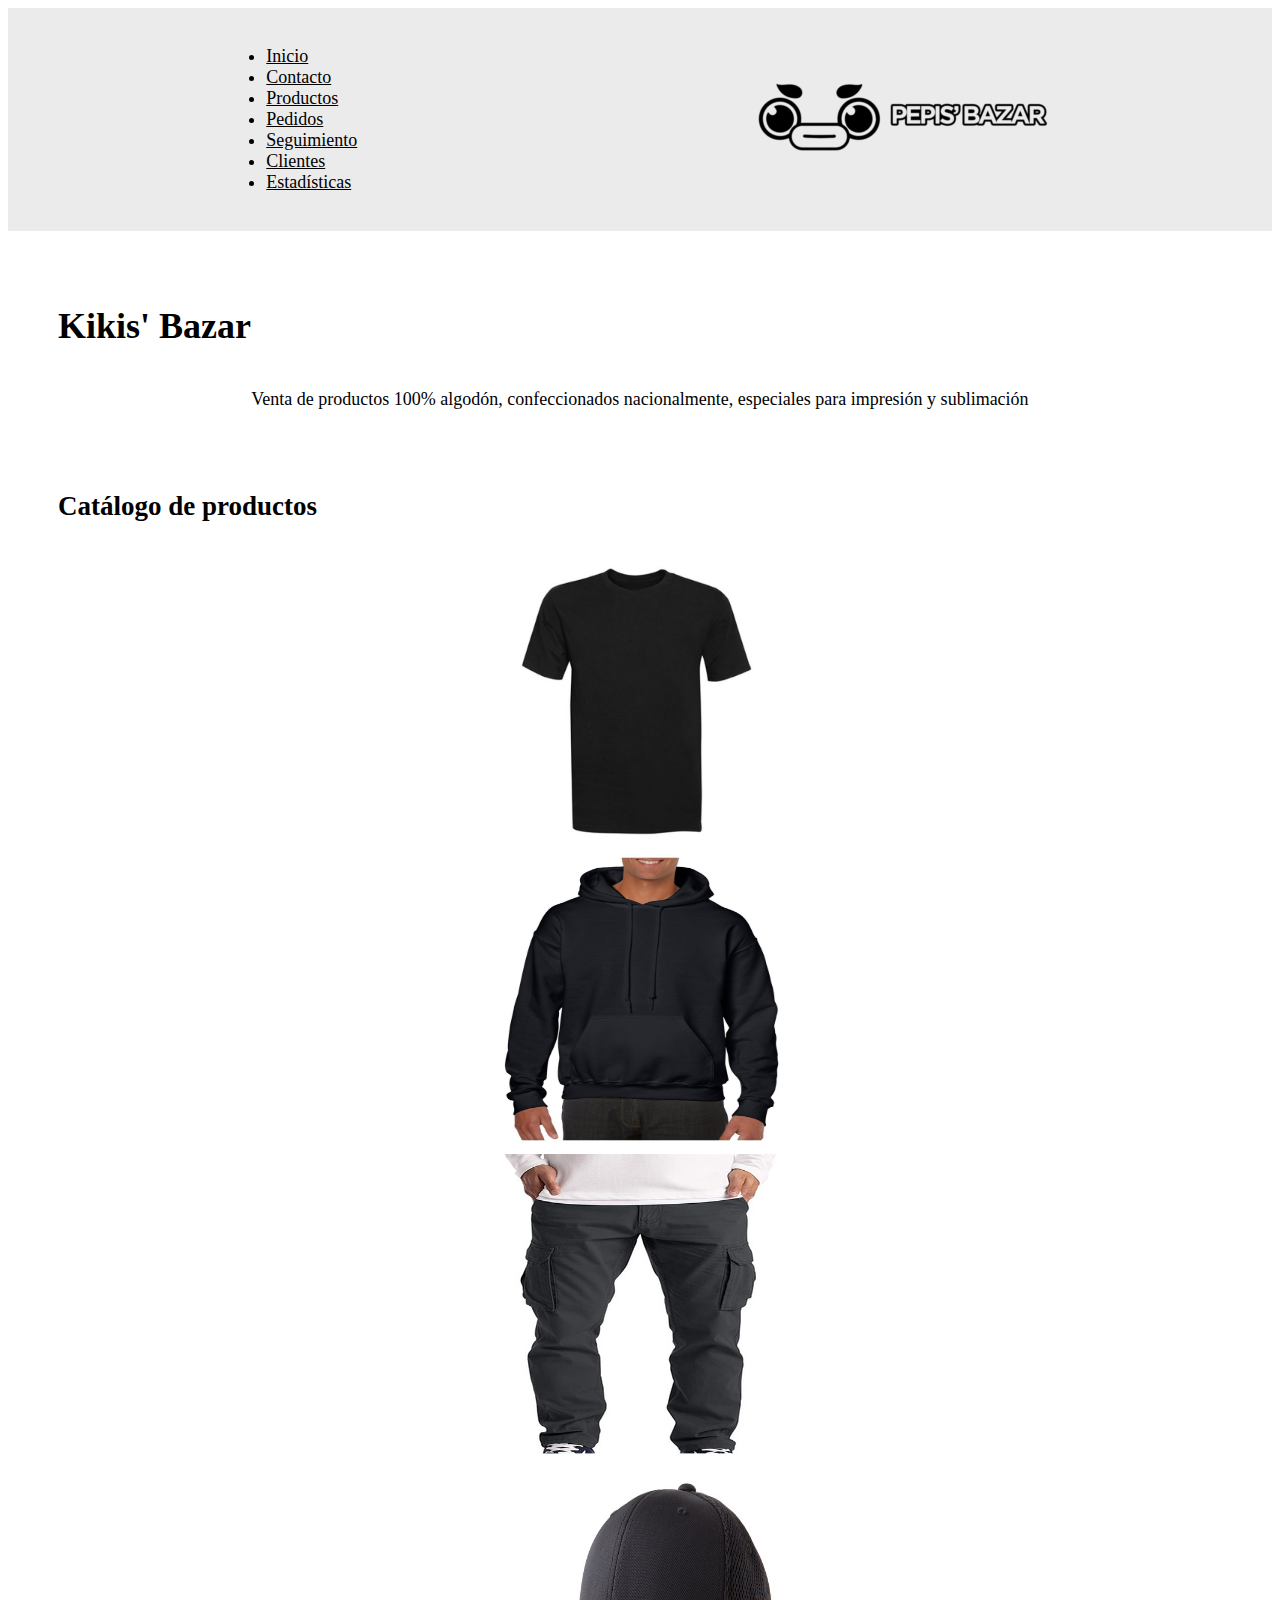
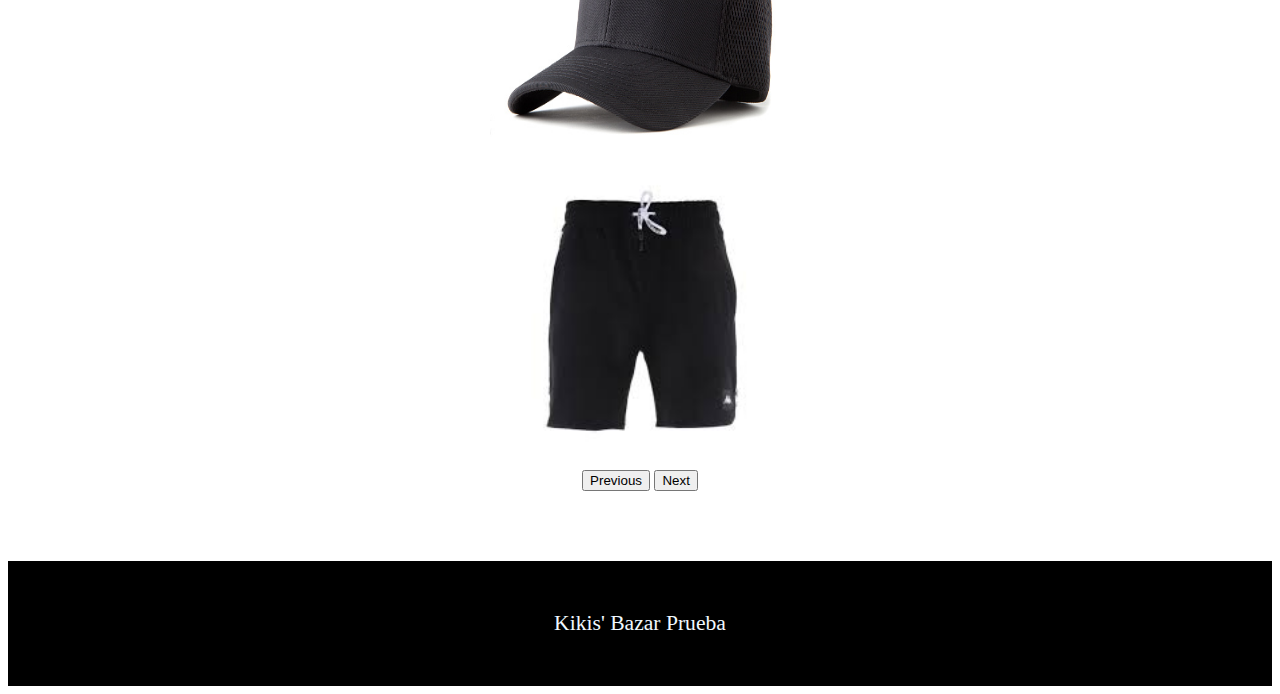
<file: index.html>
<!DOCTYPE html>
<html lang="es">
  <head>
    <meta charset="UTF-8" />
    <meta name="viewport" content="width=device-width, initial-scale=1.0" />
    <meta http-equiv="X-UA-Compatible" content="ie=edge" />
    <title>TeLoVendo</title>
    <link rel="icon" href="assets/images/logofav.png">
    <link href="https://cdn.jsdelivr.net/npm/bootstrap@5.1.3/dist/css/bootstrap.min.css" rel="stylesheet" integrity="sha384-1BmE4kWBq78iYhFldvKuhfTAU6auU8tT94WrHftjDbrCEXSU1oBoqyl2QvZ6jIW3" crossorigin="anonymous">
    <link rel="stylesheet" href="//cdn.datatables.net/1.11.3/css/jquery.dataTables.min.css">
    <link rel="stylesheet" href="assets/css/styles.css">
  </head>
  
  <body>
    <nav>
      <ul class="nav nav-tabs">
        <li class="nav-item">
          <a class="nav-link active" href="index.html">Inicio</a>
        </li>
        <li class="nav-item">
          <a class="nav-link" href="contacto.html">Contacto</a>
        </li>
        <li class="nav-item">
          <a class="nav-link" href="">Productos</a>
        </li>
        <li class="nav-item">
          <a class="nav-link" href="">Pedidos</a>
        </li>
        <li class="nav-item">
          <a class="nav-link" href="">Seguimiento</a>
        </li>
        <li class="nav-item">
          <a class="nav-link" href="">Clientes</a>
        </li>
        <li class="nav-item">
          <a class="nav-link" href="estadísticas.html">Estadísticas</a>
        </li>
      </ul>
      <div id="logo"><a href="index.html"><img src="assets/images/logos.png" alt="logo"></div></a>
    </nav>
    <main class="container text-center">
      <h1>Kikis' Bazar</h1>
      <section class="quienes">
        <p>Venta de productos 100% algodón, confeccionados nacionalmente, especiales para impresión y sublimación</p> 
      </section>


      <h2>Catálogo de productos</h2>
      <section>
        <div id="carouselExampleControls" class="carousel slide" data-bs-ride="carousel" align="center">
          <div class="carousel-inner">
            <div class="carousel-item active">
              <img src="assets/images/polera_negra.jpg" class="d-block w-50" alt="..." height="300px" width="300px">
            </div>
            <div class="carousel-item">
              <img src="assets/images/poleron_canguro_negro.jpg" class="d-block w-50" alt="..." height="300px" width="300px">
            </div>
            <div class="carousel-item">
              <img src="assets/images/pantalon_negro.jpg" class="d-block w-50" alt="..." height="300px" width="300px">
            </div>
            <div class="carousel-item">
              <img src="assets/images/gorro_negro.jpg" class="d-block w-50" alt="..." height="300px" width="300px">
            </div>
            <div class="carousel-item">
              <img src="assets/images/short_negro.jpg" class="d-block w-50" alt="..." height="300px" width="300px">
            </div>
          </div>
          <button class="carousel-control-prev" type="button" data-bs-target="#carouselExampleControls" data-bs-slide="prev">
            <span class="carousel-control-prev-icon" aria-hidden="true"></span>
            <span class="visually-hidden">Previous</span>
          </button>
          <button class="carousel-control-next" type="button" data-bs-target="#carouselExampleControls" data-bs-slide="next">
            <span class="carousel-control-next-icon" aria-hidden="true"></span>
            <span class="visually-hidden">Next</span>
          </button>
        </div>

      </section> 
             
          
    </main>
    <footer>Kikis' Bazar Prueba</footer>

    <script src="https://cdn.jsdelivr.net/npm/bootstrap@5.1.3/dist/js/bootstrap.bundle.min.js" integrity="sha384-ka7Sk0Gln4gmtz2MlQnikT1wXgYsOg+OMhuP+IlRH9sENBO0LRn5q+8nbTov4+1p" crossorigin="anonymous"></script>
    <script src="https://code.jquery.com/jquery-3.5.1.js"></script>
    <script src="//cdn.datatables.net/1.11.3/js/jquery.dataTables.min.js"></script>
    <script src="assets/js/Funciones.js"></script>
  </body>
</html>
</file>
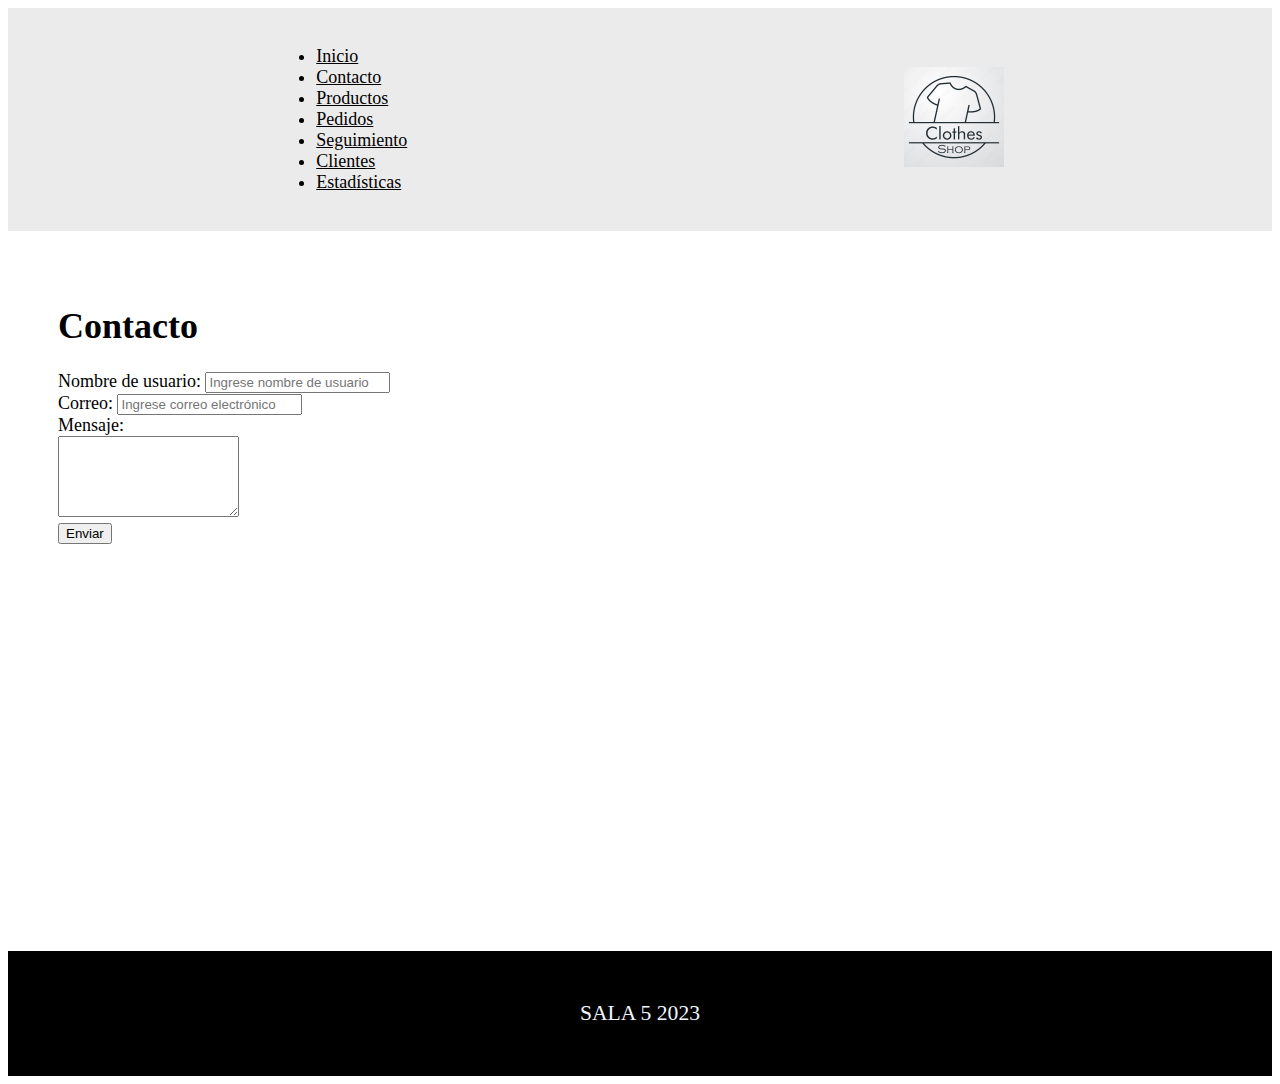
<file: contacto.html>
<!DOCTYPE html>
<html lang="es">
  <head>
    <meta charset="UTF-8" />
    <meta name="viewport" content="width=device-width, initial-scale=1.0" />
    <meta http-equiv="X-UA-Compatible" content="ie=edge" />    
    <title>TeLoVendo</title>
    <link rel="icon" href="assets/images/logofav.png">
    <link href="https://cdn.jsdelivr.net/npm/bootstrap@5.1.3/dist/css/bootstrap.min.css" rel="stylesheet" integrity="sha384-1BmE4kWBq78iYhFldvKuhfTAU6auU8tT94WrHftjDbrCEXSU1oBoqyl2QvZ6jIW3" crossorigin="anonymous">
    <link rel="stylesheet" href="//cdn.datatables.net/1.11.3/css/jquery.dataTables.min.css">
    <link rel="stylesheet" href="assets/css/styles.css">
  </head>

  <body> 
    <nav>
      <ul class="nav nav-tabs">
        <li class="nav-item">
          <a class="nav-link" href="index.html">Inicio</a>
        </li>
        <li class="nav-item">
          <a class="nav-link active" href="contacto.html">Contacto</a>
        </li>
        <li class="nav-item">
          <a class="nav-link" href="">Productos</a>
        </li>
        <li class="nav-item">
          <a class="nav-link" href="">Pedidos</a>
        </li>
        <li class="nav-item">
          <a class="nav-link" href="">Seguimiento</a>
        </li>
        <li class="nav-item">
          <a class="nav-link" href="">Clientes</a>
        </li>
        <li class="nav-item">
          <a class="nav-link" href="estadísticas.html">Estadísticas</a>
        </li>
      </ul>
      <div id="logo"><a href="index.html"><img src="assets/images/logo.png" alt="logo"></div></a>
    </nav>
    <main id="contacto" >             
        
      <h1>Contacto</h1>
      <section class="bd-example">
          <form class="row g-3">
            <label class="form-label"> Nombre de usuario: 
            <input type="text" class="form-control" placeholder="Ingrese nombre de usuario" required/>
            </label><br>
            <label class="form-label"> Correo: 
            <input type="email" class="form-control" placeholder="Ingrese correo electrónico" required/>
            </label><br>
            <label class="form-label"> Mensaje: <br>
            <textarea class="form-control" rows="5" minlength="10" max length="500" required></textarea>
            </label><br>
            <button class="btn btn-info mb-3" onclick="validarForm()">Enviar</button>
          </form>
        <div id="textForm"></div>
      </section>              
    </main>
    <footer>SALA 5 2023</footer>

    <script src="https://cdn.jsdelivr.net/npm/bootstrap@5.1.3/dist/js/bootstrap.bundle.min.js" integrity="sha384-ka7Sk0Gln4gmtz2MlQnikT1wXgYsOg+OMhuP+IlRH9sENBO0LRn5q+8nbTov4+1p" crossorigin="anonymous"></script>
    <script src="https://code.jquery.com/jquery-3.5.1.js"></script>
    <script src="//cdn.datatables.net/1.11.3/js/jquery.dataTables.min.js"></script>
    <script src="assets/js/Funciones.js"></script>
  </body>
</html>
</file>
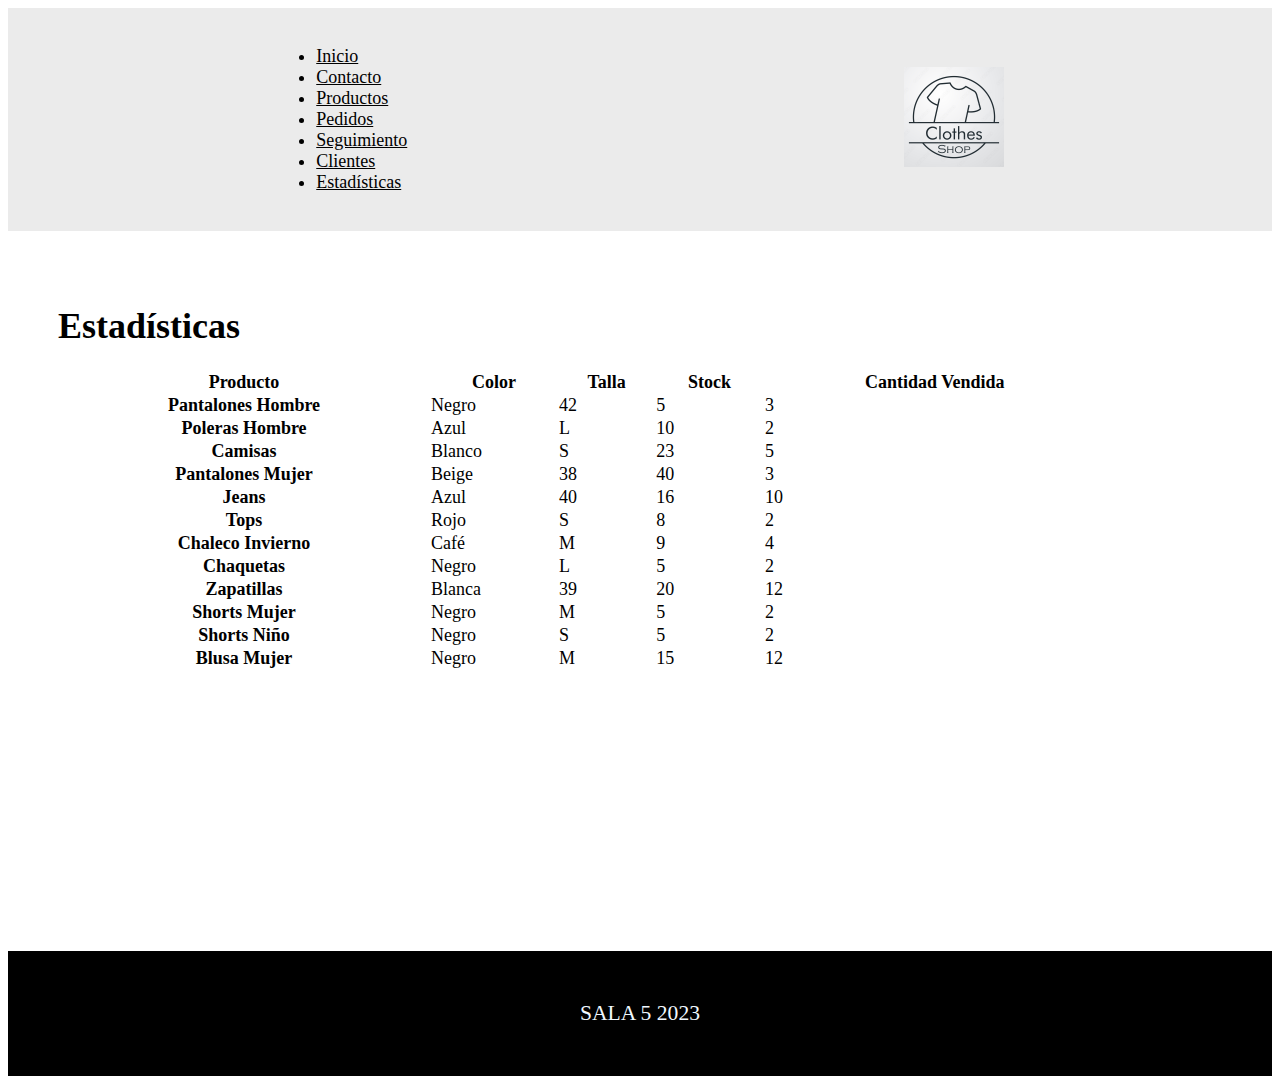
<file: estadísticas.html>
<!DOCTYPE html>
<html lang="es">
  <head>
    <meta charset="UTF-8" />
    <meta name="viewport" content="width=device-width, initial-scale=1.0" />
    <meta http-equiv="X-UA-Compatible" content="ie=edge" />    
    <title>TeLoVendo</title>
    <link rel="icon" href="assets/images/logofav.png">
    <link href="https://cdn.jsdelivr.net/npm/bootstrap@5.1.3/dist/css/bootstrap.min.css" rel="stylesheet" integrity="sha384-1BmE4kWBq78iYhFldvKuhfTAU6auU8tT94WrHftjDbrCEXSU1oBoqyl2QvZ6jIW3" crossorigin="anonymous">
    <link rel="stylesheet" href="//cdn.datatables.net/1.11.3/css/jquery.dataTables.min.css">
    <link rel="stylesheet" href="assets/css/styles.css"> 
  </head>
  
  <body> 
    <nav>
      <ul class="nav nav-tabs">
        <li class="nav-item">
          <a class="nav-link" href="index.html">Inicio</a>
        </li>
        <li class="nav-item">
          <a class="nav-link" href="contacto.html">Contacto</a>
        </li>
        <li class="nav-item">
          <a class="nav-link" href="">Productos</a>
        </li>
        <li class="nav-item">
          <a class="nav-link" href="">Pedidos</a>
        </li>
        <li class="nav-item">
          <a class="nav-link" href="">Seguimiento</a>
        </li>
        <li class="nav-item">
          <a class="nav-link" href="">Clientes</a>
        </li>
        <li class="nav-item">
            <a class="nav-link active" href="estadísticas.html">Estadísticas</a>
        </li>
      </ul>
      <div id="logo"><a href="index.html"><img src="assets/images/logo.png" alt="logo"></div></a>
    </nav>
    <main id="estadisticas">             
        <section >   
            <h1>Estadísticas</h1>
            <table id="myTable" class="display" cellspacing="0" width="90%">
              <thead>
                <tr>
                  <th scope="col">Producto</th>
                  <th scope="col">Color</th>                  
                  <th scope="col">Talla</th>
                  <th scope="col">Stock</th>
                  <th scope="col">Cantidad Vendida</th>
                </tr>
              </thead>
              <tbody>
                <tr>
                  <th scope="row">Pantalones Hombre</th>
                  <td>Negro</td>
                  <td>42</td>
                  <td>5</td>
                  <td>3</td>
                </tr>
                <tr>
                  <th scope="row">Poleras Hombre</th>
                  <td>Azul</td>
                  <td>L</td>
                  <td>10</td>
                  <td>2</td>
                </tr>
                <tr>
                  <th scope="row">Camisas</th>
                  <td >Blanco</td>
                  <td>S</td>
                  <td>23</td>
                  <td>5</td>
                </tr>
                <tr>
                  <th scope="row">Pantalones Mujer</th>
                  <td>Beige</td>
                  <td>38</td>
                  <td>40</td>
                  <td>3</td>
                </tr>

                <tr>
                  <th scope="row">Jeans</th>
                  <td>Azul</td>
                  <td>40</td>
                  <td>16</td>
                  <td>10</td>
                </tr>

                <tr>
                  <th scope="row">Tops</th>
                  <td>Rojo</td>
                  <td>S</td>
                  <td>8</td>
                  <td>2</td>
                </tr>

                <tr>
                  <th scope="row">Chaleco Invierno</th>
                  <td>Café</td>
                  <td>M</td>
                  <td>9</td>
                  <td>4</td>
                </tr>

                <tr>
                  <th scope="row">Chaquetas</th>
                  <td>Negro</td>
                  <td>L</td>
                  <td>5</td>
                  <td>2</td>
                </tr>

                <tr>
                  <th scope="row">Zapatillas</th>
                  <td>Blanca</td>
                  <td>39</td>
                  <td>20</td>
                  <td>12</td>
                </tr>

                <tr>
                  <th scope="row">Shorts Mujer</th>
                  <td>Negro</td>
                  <td>M</td>
                  <td>5</td>
                  <td>2</td>
                </tr>
                
                <tr>
                    <th scope="row">Shorts Niño</th>
                    <td>Negro</td>
                    <td>S</td>
                    <td>5</td>
                    <td>2</td>
                </tr>

                <tr>
                    <th scope="row">Blusa Mujer</th>
                    <td>Negro</td>
                    <td>M</td>
                    <td>15</td>
                    <td>12</td>
                </tr>

              </tbody>
            </table>
        </section>                
    </main>
    <footer>SALA 5 2023</footer>

    <script src="https://cdn.jsdelivr.net/npm/bootstrap@5.1.3/dist/js/bootstrap.bundle.min.js" integrity="sha384-ka7Sk0Gln4gmtz2MlQnikT1wXgYsOg+OMhuP+IlRH9sENBO0LRn5q+8nbTov4+1p" crossorigin="anonymous"></script>
    <script src="https://code.jquery.com/jquery-3.5.1.js"></script>
    <script src="//cdn.datatables.net/1.11.3/js/jquery.dataTables.min.js"></script>
    <script src="assets/js/Funciones.js"></script>
    <script>
        $(document).ready( function () {
        $('#myTable').DataTable();
        } );
    </script>
  </body>
</html>
</file>
<file: assets/css/styles.css>
body {
  font-family: Cambria, Cochin, Georgia, Times, 'Times New Roman', serif;
  background-color: rgb(255, 255, 255);
  height: auto;
  font-size: large;
  
}
main{
  min-height: 600px;
  padding: 50px;
  
}
nav{
  background-color: rgb(235, 235, 235);
  padding: 20px;
  color:rgb(0, 0, 0);
  display: flex;
  align-items: center;
  justify-content: space-around;
}


.nav-link:hover { color: #ff0000; } 

.nav-link {
  color: rgb(0, 0, 0);
}



footer{
  font-size: larger;
  background-color: rgb(0, 0, 0);
  padding: 50px;
  color: aliceblue;
  text-align: center;
  margin-top: 20px;
}


.quienes{
  height: fit-content;
  align-content: center;
  text-align:center;
  padding-bottom: 40px;
  margin-left: 150px;
  margin-right: 150px;

}

#contacto form{
  width:auto;
}
</file>
